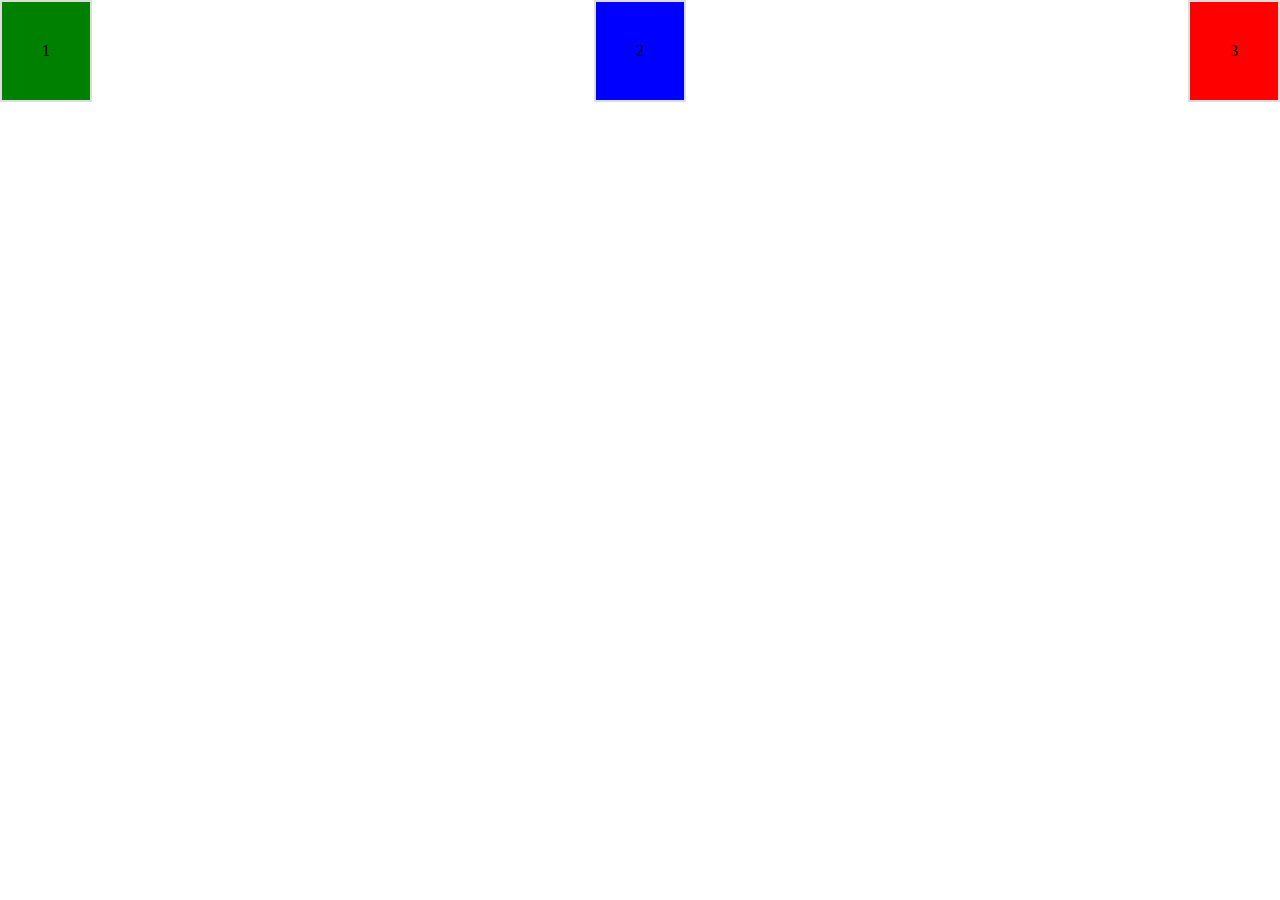
<file: 15.1-flex_basics-1/index.html>
<!DOCTYPE html>
<html lang="en">
<head>
    <meta charset="UTF-8">
    <meta http-equiv="X-UA-Compatible" content="IE=edge">
    <meta name="viewport" content="width=device-width, initial-scale=1.0">
    <link rel="stylesheet" href="style.css">
    <title>15.1-flex_basics-1</title>
</head>
<body>
    <div class="container">
        <div class="item item1">1</div>
        <div class="item item2">2</div>
        <div class="item item3">3</div>
    </div>
</body>
</html>
</file>
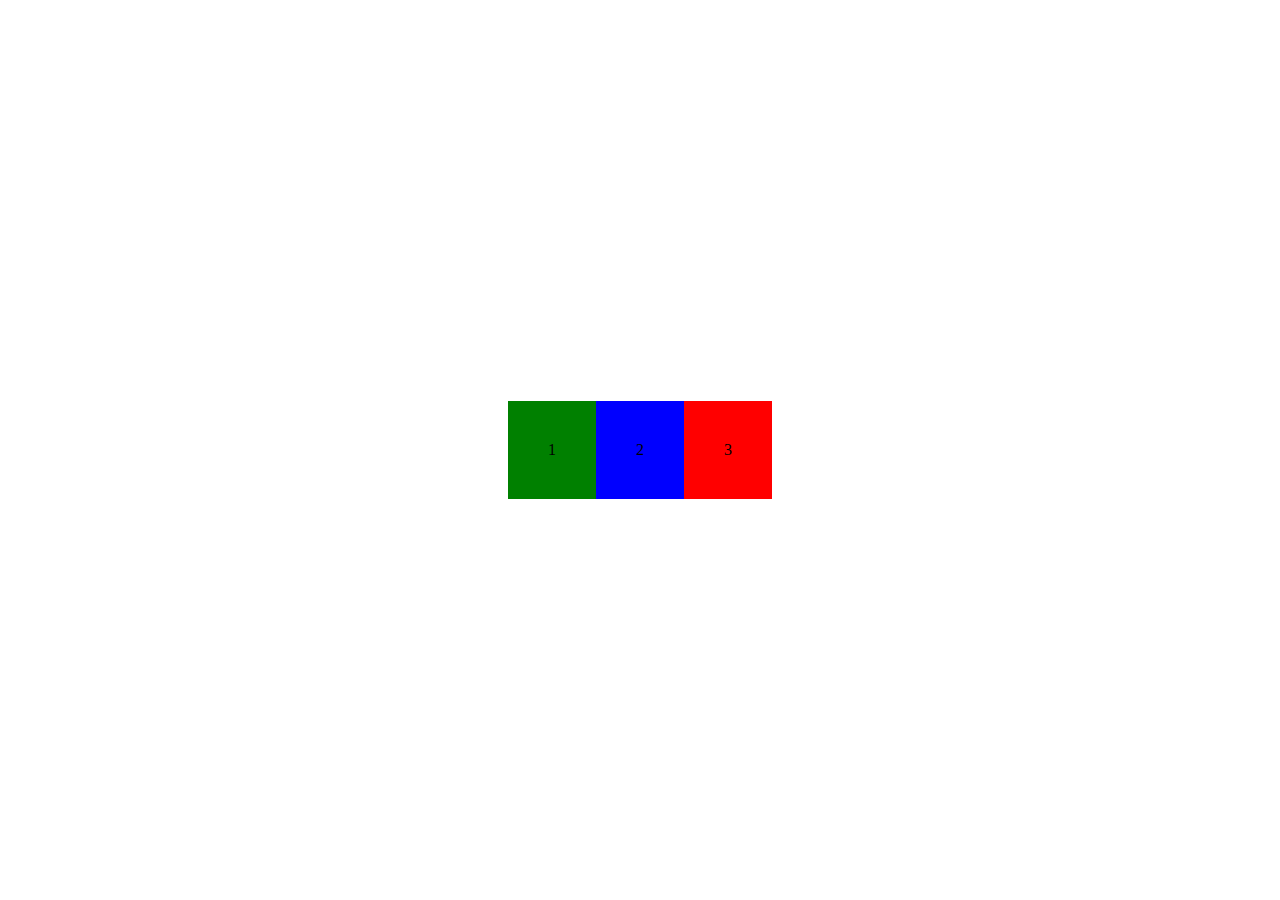
<file: 15.2-flex_basics-2/index.html>
<!DOCTYPE html>
<html lang="en">
<head>
    <meta charset="UTF-8">
    <meta http-equiv="X-UA-Compatible" content="IE=edge">
    <meta name="viewport" content="width=device-width, initial-scale=1.0">
    <link rel="stylesheet" href="style.css">
    <title>Document</title>
</head>
<body>
    <div class="container">
        <div class="item item1">1</div>
        <div class="item item2">2</div>
        <div class="item item3">3</div>
    </div>
</body>
</html>
</file>
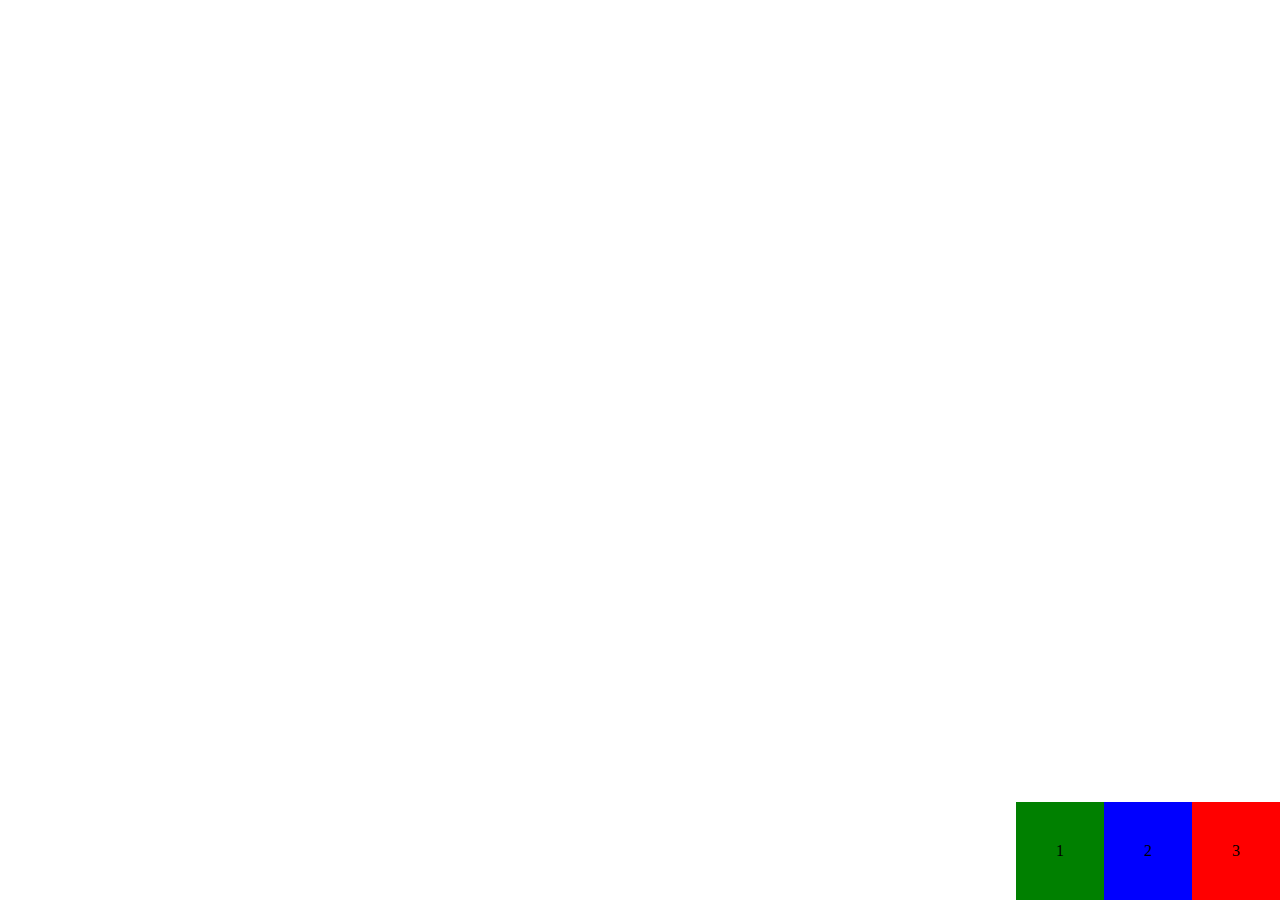
<file: 15.3-flex_basics-3/index.html>
<!DOCTYPE html>
<html lang="en">
<head>
    <meta charset="UTF-8">
    <meta http-equiv="X-UA-Compatible" content="IE=edge">
    <meta name="viewport" content="width=device-width, initial-scale=1.0">
    <link rel="stylesheet" href="style.css">
    <title>15.3-flex_basics-3</title>
</head>
<body>
    <div class="container">
        <div class="item item1">1</div>
        <div class="item item2">2</div>
        <div class="item item3">3</div>
    </div>
</body>
</html>
</file>
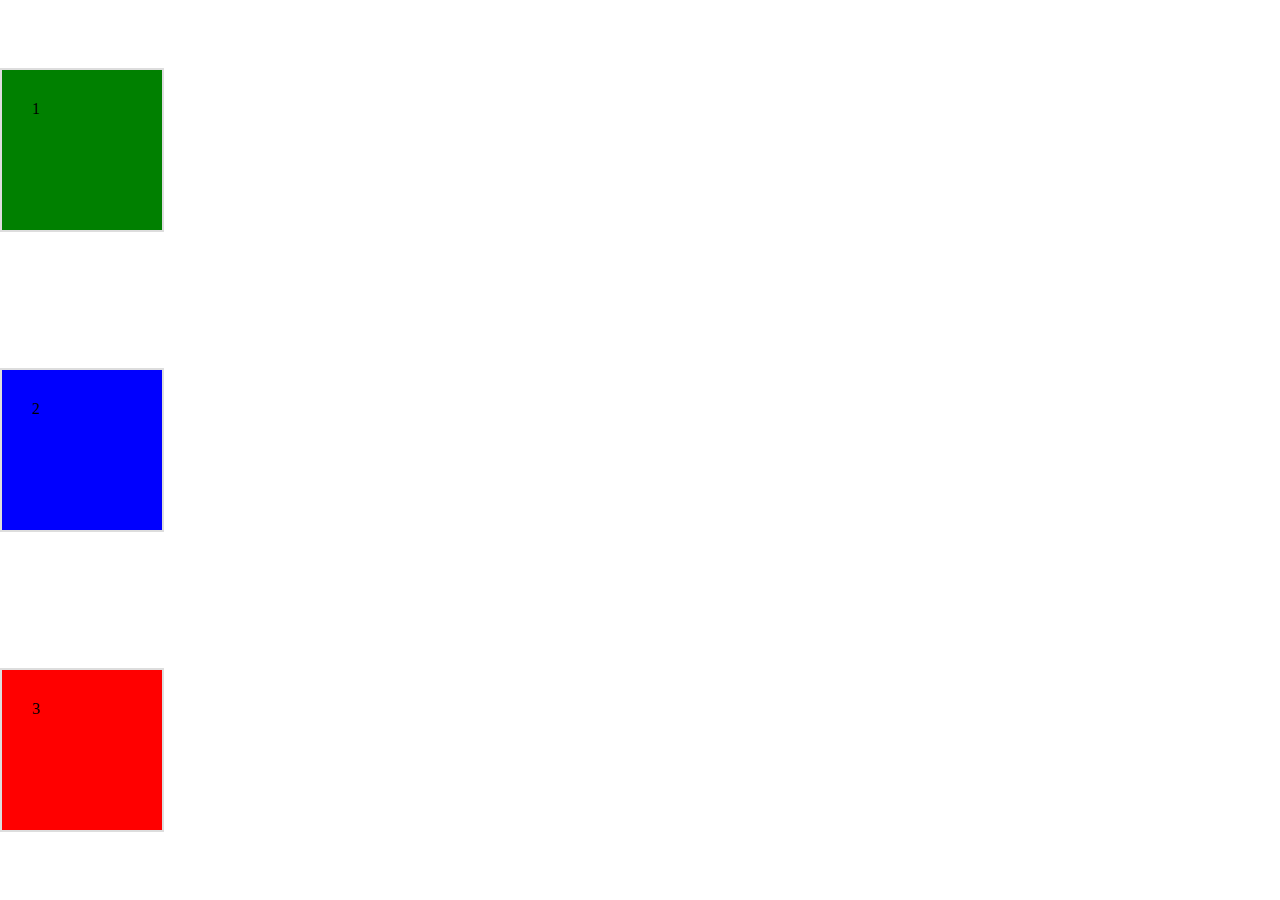
<file: 15.4-flex_basics-4/index.html>
<!DOCTYPE html>
<html lang="en">
<head>
    <meta charset="UTF-8">
    <meta http-equiv="X-UA-Compatible" content="IE=edge">
    <meta name="viewport" content="width=device-width, initial-scale=1.0">
    <link rel="stylesheet" href="style.css">
    <title>15.4-flex_basics-4</title>
</head>
<body>
    <div class="container">
        <div class="item item1">1</div>
        <div class="item item2">2</div>
        <div class="item item3">3</div>
    </div>
</body>
</html>
</file>
<file: 15.1-flex_basics-1/style.css>
* {
    padding: 0;
    margin: 0;
}

.container {
    display: flex;
    justify-content: space-between;
}

.item {
    border: 2px solid #ddd;
    padding: 40px;
}

.item1 {
    background: green;
}

.item2 {
    background: blue;
}

.item3 {
    background: red;
}
</file>
<file: 15.2-flex_basics-2/style.css>
* {
    padding: 0;
    margin: 0;
    box-sizing: border-box;
}

.container {
    display: flex;
    justify-content: center;
    align-items: center;
    height: 100vh;
}

.item {
    padding: 40px;
}

.item1 {
    background: green;
}

.item2 {
    background: blue;
}

.item3 {
    background: red;
}
</file>
<file: 15.3-flex_basics-3/style.css>
* {
    padding: 0;
    margin: 0;
}

.container {
    display: flex;
    justify-content: right;
    align-items: flex-end;
    height: 100vh;
}

.item {
    padding: 40px;
}

.item1 {
    background: green;
}

.item2 {
    background: blue;
}

.item3 {
    background: red;
}
</file>
<file: 15.4-flex_basics-4/style.css>
* {
    padding: 0;
    margin: 0;
}

.container {
    display: flex;
    flex-direction: column;
    justify-content: space-around;
    align-items: flex-start;
    height: 100vh;
}

.item {
    border: 2px solid #ddd;
    padding: 30px;
    height: 100px;
    width: 100px;
}

.item1 {
    background: green;
}

.item2 {
    background: blue;
}

.item3 {
    background: red;
}
</file>
